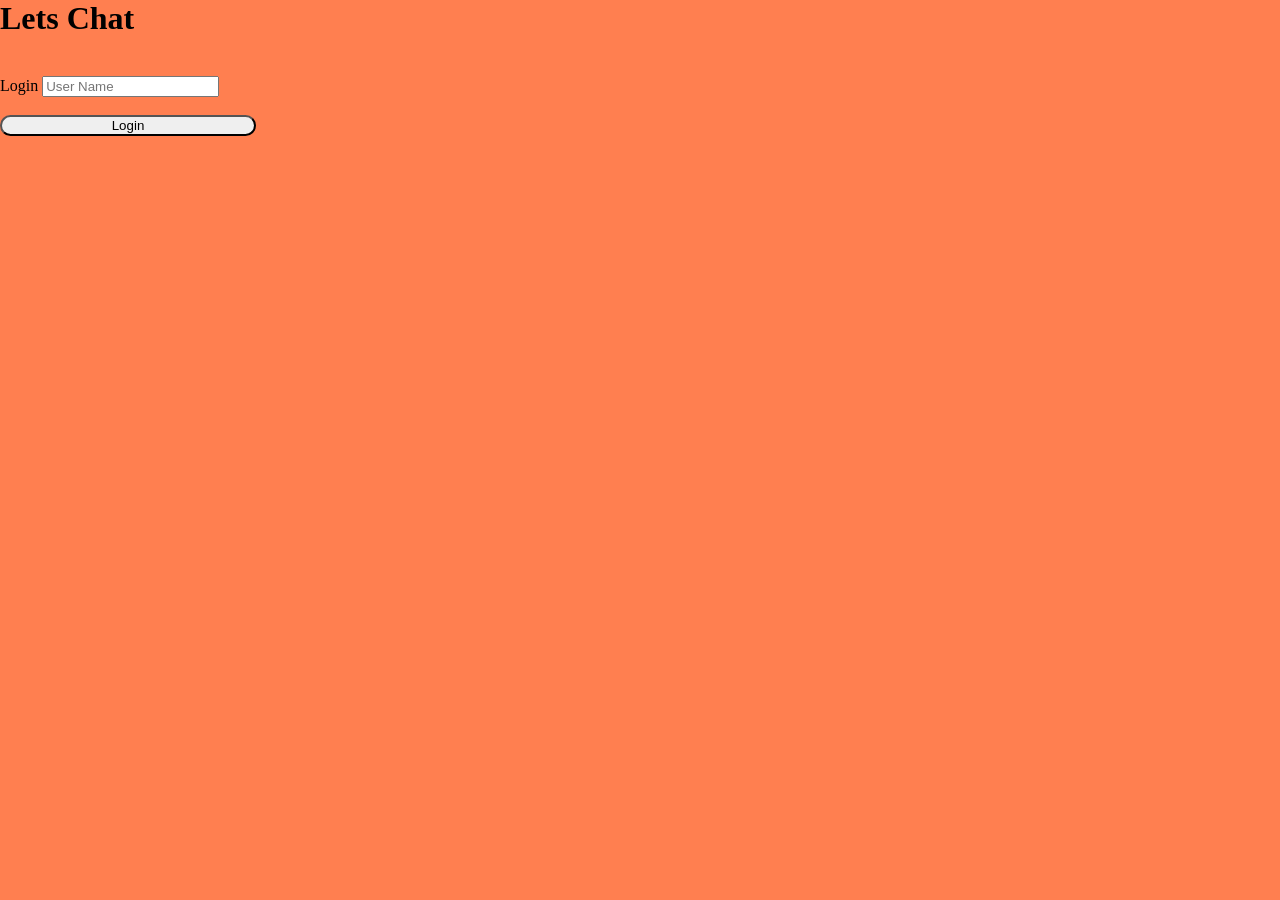
<file: index.html>
<html>
<head>
<title>Lets-chat</title>
<link rel="stylesheet" type="text/css" href="Kwitter.css">
<script src="Kwitter.js"></script>
</head>
<body>
 <h1 id="title">Lets Chat</h1>
 <br>
 <label>Login</label>
 <input type="text" id="user_name" class="form-control" placeholder="User Name">
<br>
<br>
<button id="login_button" class="btn btn-primary" onclick="addUser()">Login</button>
</body>
</html>
</file>
<file: Kwitter.css>
html, body
{
  height: 100%;
  margin: 0;
}

body
{
background-color: coral;
}

.header
{
	color: white;font-family: 'Yeon Sung';font-size: 45px;letter-spacing: 10px;margin-top: 80px;
}
.header img
{
	width: 80px;margin-left: -15px;
}

.login_div
{
	background: rgba(255,255,255,0.8);float: none;border-radius: 15px;
}

.logo
{
	width: 80px;margin-top: 30px;border-radius: 40px;
}

#login_button
{
	width: 20%;border-radius: 15px;
}

.room_name
{
	cursor: pointer;
	font-size: 20px;
}


#logout
{
	font-size: 20px; float: right;
}


#output
{
	padding: 10px; width:80%;background: rgba(255,255,255,0.8);border-radius: 15px;
}

.input_div_room_page
{
	width: 80%;
}

.input_div label
{
	color: white;font-size: 20px;
}


.input_div_message_page
{
	position: fixed;bottom: 0px;width: 100%;background: rgba(255,255,255,0.8);
}
.input_div_message_page label
{
	color: black;
}
.input_div_message_page #msg
{
	width: 80%;
}
.input_div_message_page button
{
	margin-top: 15px;
	width: 50%; 
}
.color_white
{
	color: white
}

.user_tick
{
	width:20px;
}
.message_h4
{
	padding-left:5px;color:grey;
}
</file>
